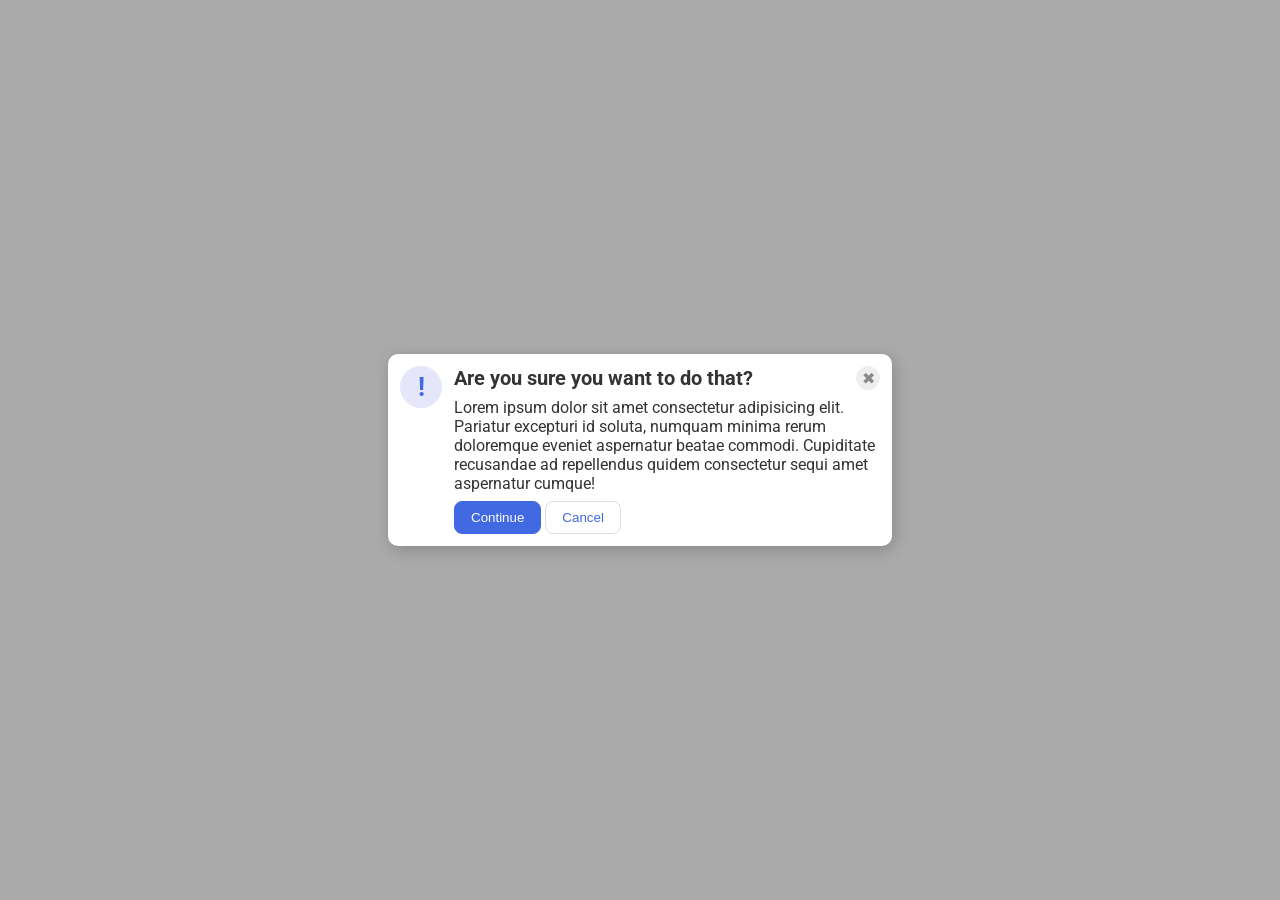
<file: foundations/flex/05-flex-modal/index.html>
<!DOCTYPE html>
<html lang="en">
  <head>
    <meta charset="UTF-8">
    <meta http-equiv="X-UA-Compatible" content="IE=edge">
    <meta name="viewport" content="width=device-width, initial-scale=1.0">
    <link rel="stylesheet" href="style.css">
    <title>Modal</title>
  </head>
  <body>
    <div class="modal">

      <div class="icon">!</div>

      <div class="right-column">
        <div class="header-and-close">
          <div class="header">Are you sure you want to do that?</div>
          <button class="close-button">✖</button>
        </div>
        <div class="text">Lorem ipsum dolor sit amet consectetur adipisicing elit. Pariatur excepturi id soluta, numquam minima rerum doloremque eveniet aspernatur beatae commodi. Cupiditate recusandae ad repellendus quidem consectetur sequi amet aspernatur cumque!</div>
        <div class="buttons">
          <button class="continue">Continue</button>
          <button class="cancel">Cancel</button>
        </div>
      </div>

    </div>

  </body>
</html>
</file>
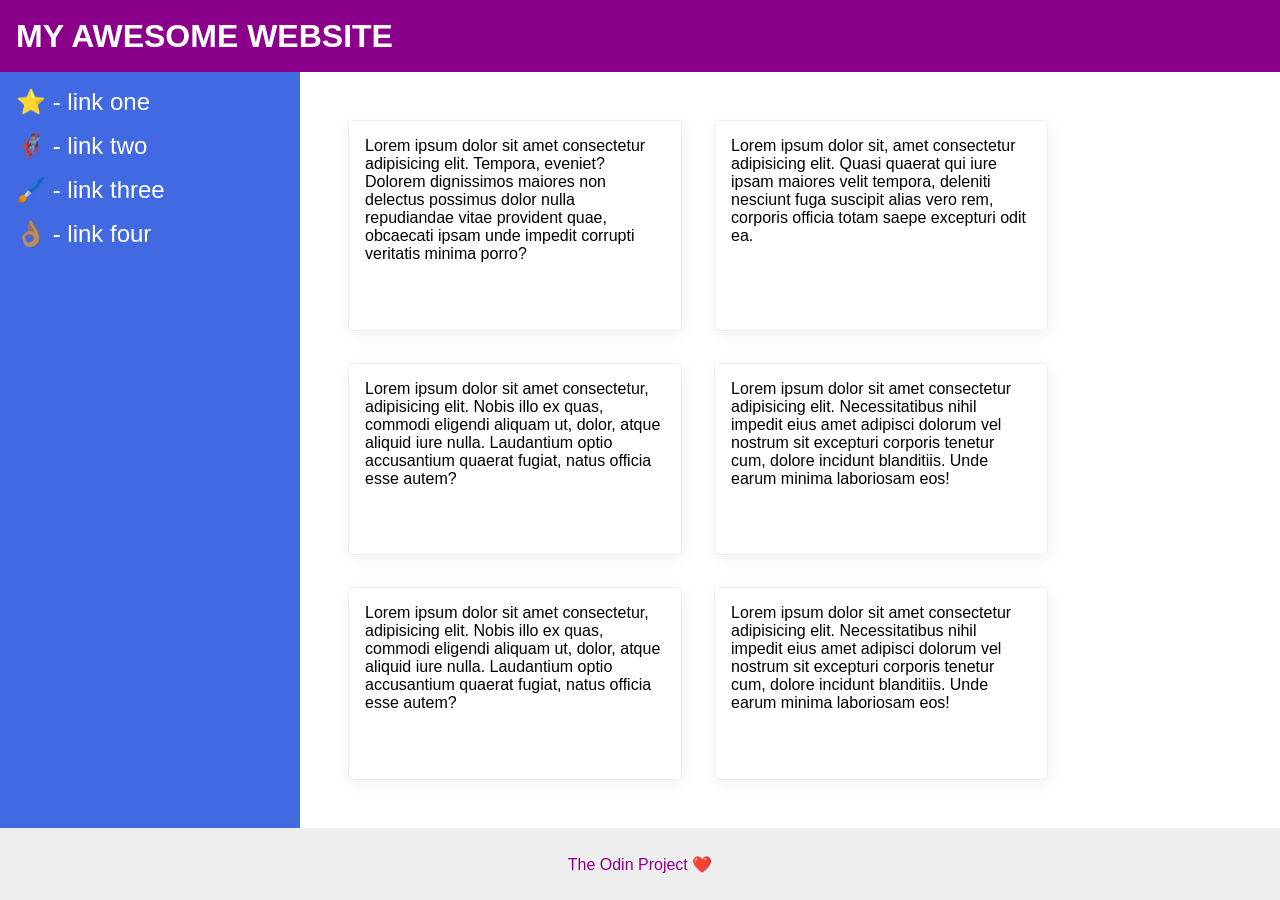
<file: foundations/flex/07-flex-layout-2/index.html>
<!DOCTYPE html>
<html lang="en">
  <head>
    <meta charset="UTF-8">
    <meta http-equiv="X-UA-Compatible" content="IE=edge">
    <meta name="viewport" content="width=device-width, initial-scale=1.0">
    <title>The Holy Grail</title>
    <link rel="stylesheet" href="style.css">
  </head>
  <body>
    <div class="header">
      MY AWESOME WEBSITE
    </div>
    <div class="middle-section">
      <div class="sidebar">
        <ul>
          <li><a href="#">⭐ - link one</a></li>
          <li><a href="#">🦸🏽‍♂️ - link two</a></li>
          <li><a href="#">🖌️ - link three</a></li>
          <li><a href="#">👌🏽 - link four</a></li>
        </ul>
      </div>
      <div class="card-container">
        <div class="card">Lorem ipsum dolor sit amet consectetur adipisicing elit. Tempora, eveniet? Dolorem dignissimos maiores non delectus possimus dolor nulla repudiandae vitae provident quae, obcaecati ipsam unde impedit corrupti veritatis minima porro?</div>
        <div class="card">Lorem ipsum dolor sit, amet consectetur adipisicing elit. Quasi quaerat qui iure ipsam maiores velit tempora, deleniti nesciunt fuga suscipit alias vero rem, corporis officia totam saepe excepturi odit ea.</div>
        <div class="card">Lorem ipsum dolor sit amet consectetur, adipisicing elit. Nobis illo ex quas, commodi eligendi aliquam ut, dolor, atque aliquid iure nulla. Laudantium optio accusantium quaerat fugiat, natus officia esse autem?</div>
        <div class="card">Lorem ipsum dolor sit amet consectetur adipisicing elit. Necessitatibus nihil impedit eius amet adipisci dolorum vel nostrum sit excepturi corporis tenetur cum, dolore incidunt blanditiis. Unde earum minima laboriosam eos!</div>
        <div class="card">Lorem ipsum dolor sit amet consectetur, adipisicing elit. Nobis illo ex quas, commodi eligendi aliquam ut, dolor, atque aliquid iure nulla. Laudantium optio accusantium quaerat fugiat, natus officia esse autem?</div>
        <div class="card">Lorem ipsum dolor sit amet consectetur adipisicing elit. Necessitatibus nihil impedit eius amet adipisci dolorum vel nostrum sit excepturi corporis tenetur cum, dolore incidunt blanditiis. Unde earum minima laboriosam eos!</div>
      </div>
    </div>
    <div class="footer">
      The Odin Project ❤️
    </div>
  </body>
</html>
</file>
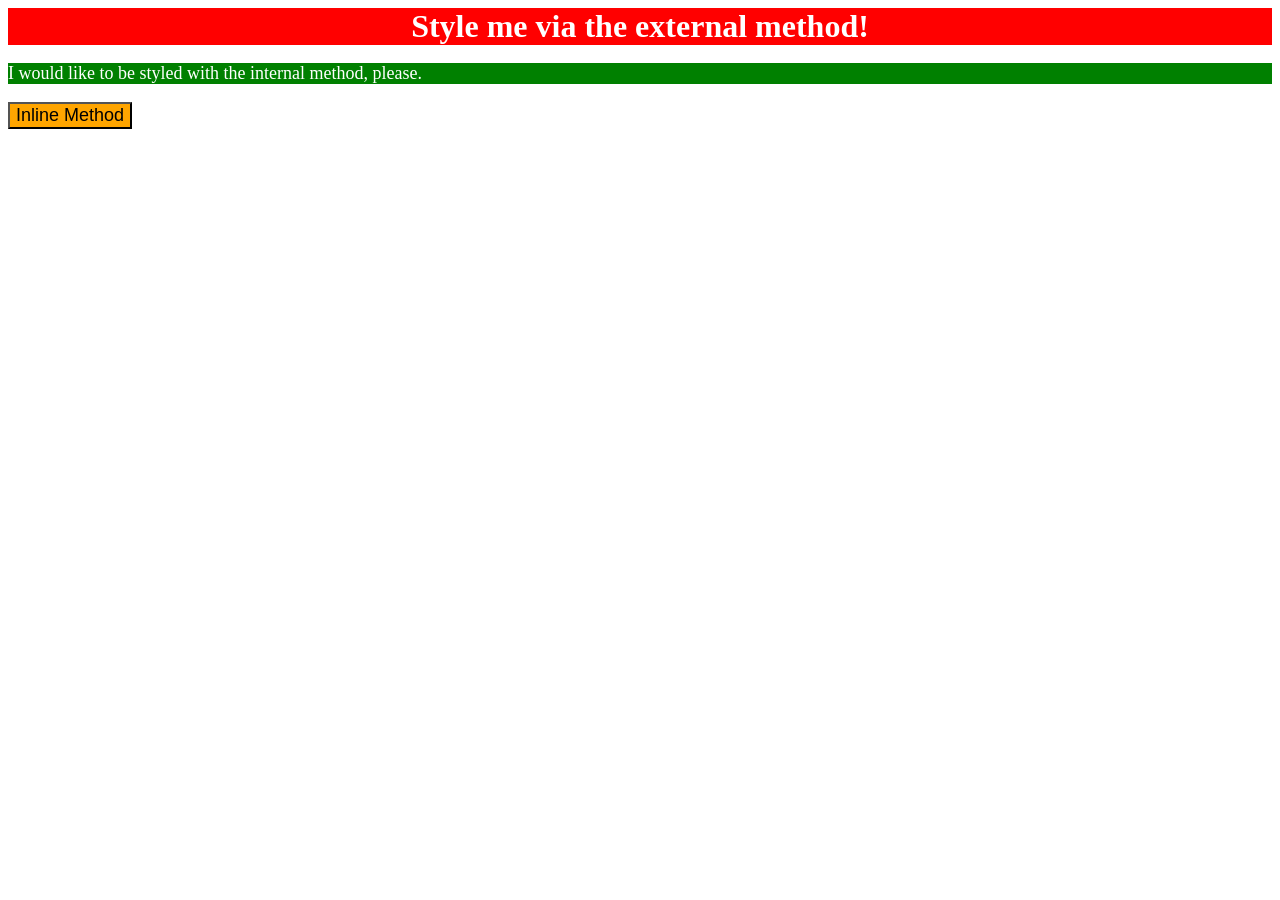
<file: foundations/intro-to-css/01-css-methods/index.html>
<!DOCTYPE html>
<html lang="en">
  <head>
    <!--external-->
    <link rel="stylesheet" href="styles.css">

    <!--internal-->
    <style>
      p{
        background-color: green;
        color: white;
        font-size: 18px;
      }
    </style>

    <meta charset="UTF-8">
    <meta http-equiv="X-UA-Compatible" content="IE=edge">
    <meta name="viewport" content="width=device-width, initial-scale=1.0">
    <title>Methods for Adding CSS</title>
  </head>
  <body>
    <div>Style me via the external method!</div>
    <p>I would like to be styled with the internal method, please.</p>
    <!--inline-->
    <button style="background-color: orange; font-size:18px;">Inline Method</button>
  </body>
</html>
</file>
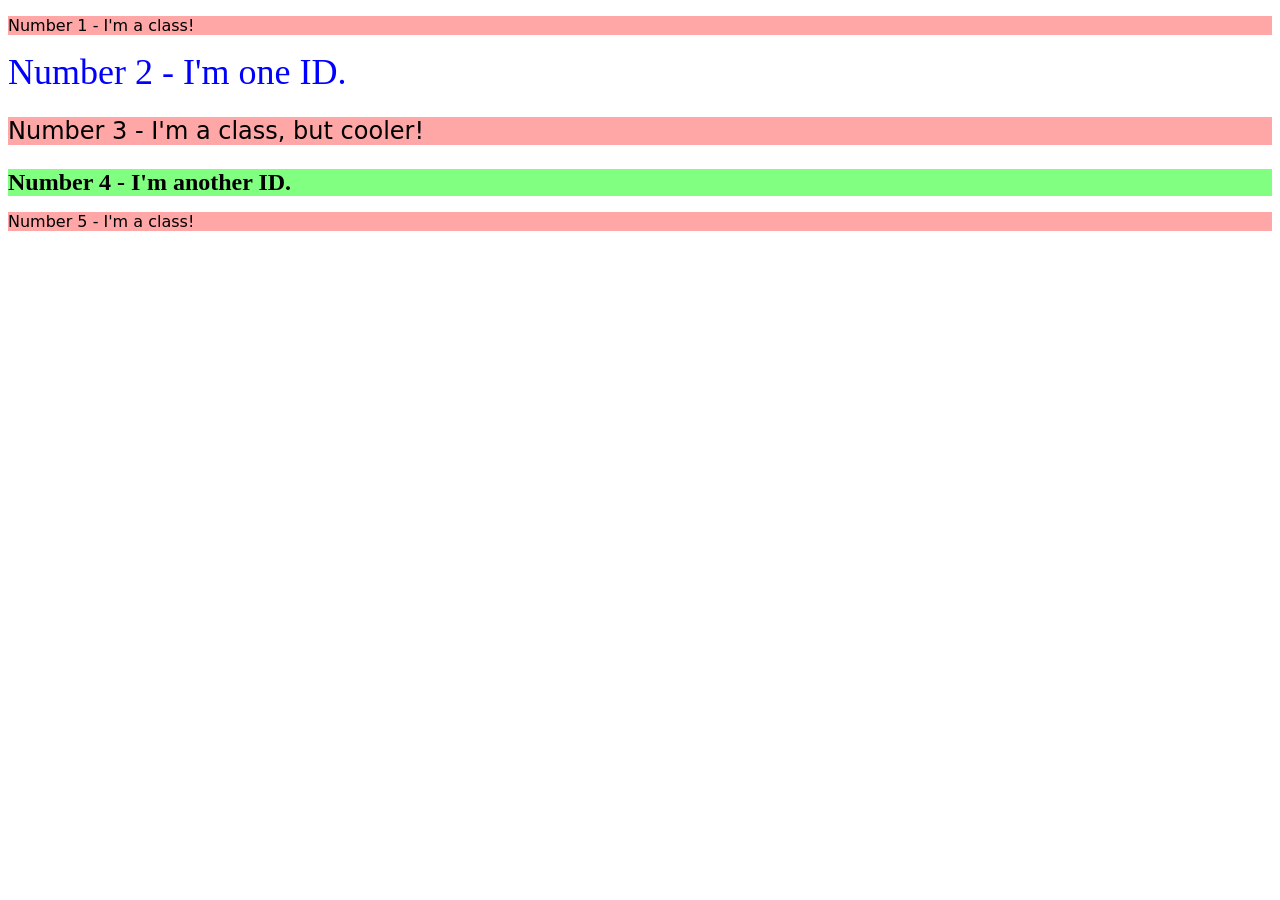
<file: foundations/intro-to-css/02-class-id-selectors/index.html>
<!DOCTYPE html>
<html lang="en">
  <head>
    <meta charset="UTF-8">
    <meta http-equiv="X-UA-Compatible" content="IE=edge">
    <meta name="viewport" content="width=device-width, initial-scale=1.0">
    <title>Class and ID Selectors</title>
    <link rel="stylesheet" href="style.css">
  </head>
  <body>
    <p class="odd">Number 1 - I'm a class!</p>
    <div id="second">Number 2 - I'm one ID.</div>
    <p class="odd" id="third">Number 3 - I'm a class, but cooler!</p>
    <div id="fourth">Number 4 - I'm another ID.</div>
    <p class="odd">Number 5 - I'm a class!</p>
  </body>
</html>
</file>
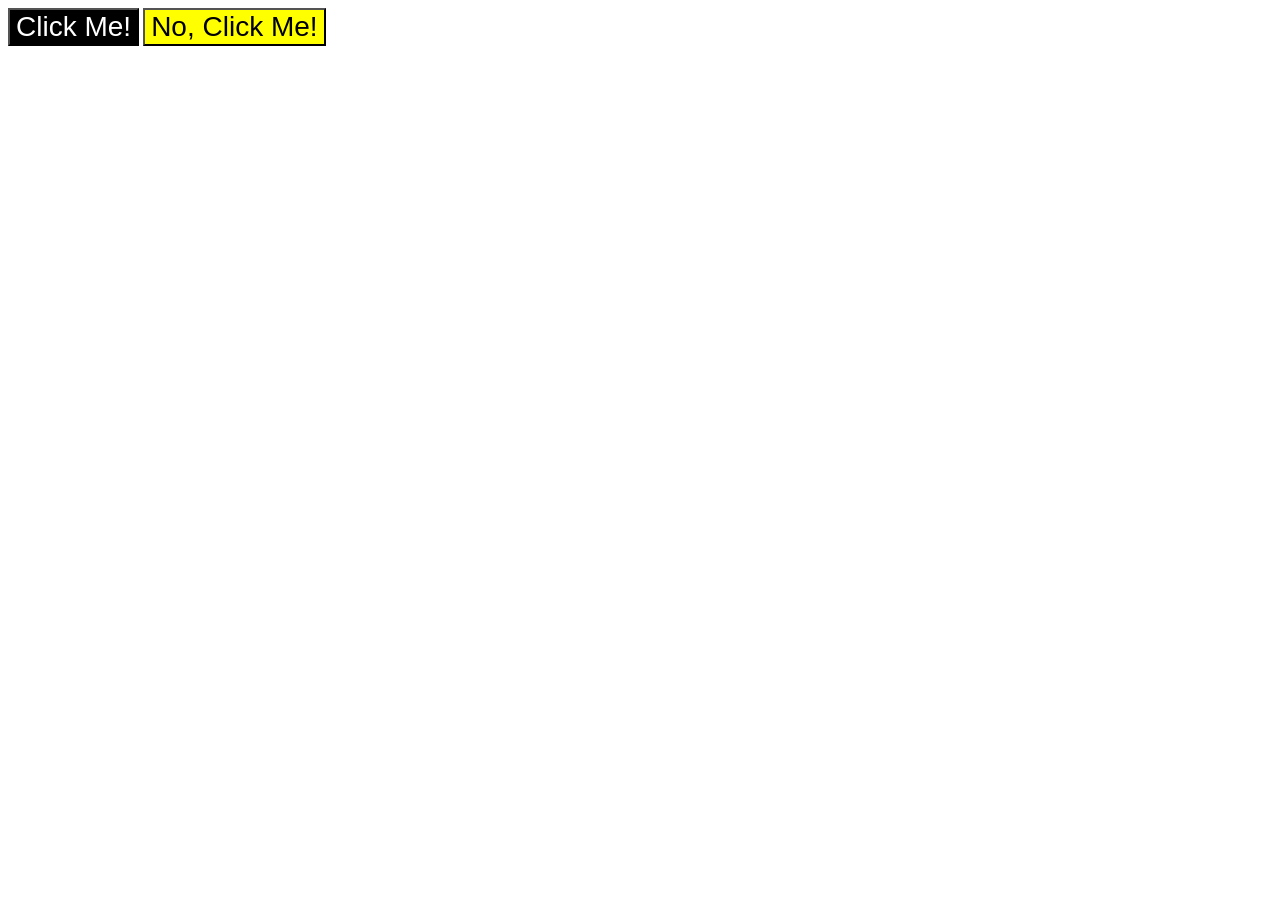
<file: foundations/intro-to-css/03-grouping-selectors/index.html>
<!DOCTYPE html>
<html lang="en">
  <head>
    <meta charset="UTF-8">
    <meta http-equiv="X-UA-Compatible" content="IE=edge">
    <meta name="viewport" content="width=device-width, initial-scale=1.0">
    <title>Grouping Selectors</title>
    <link rel="stylesheet" href="style.css">
  </head>
  <body>
    <button class="one">Click Me!</button>
    <button class="two">No, Click Me!</button>
  </body>
</html>
</file>
<file: foundations/flex/05-flex-modal/style.css>
@import url('https://fonts.googleapis.com/css2?family=Roboto:wght@400;700&display=swap');

html, body {
  height: 100%;
}

body {
  font-family: Roboto, sans-serif;
  margin: 0;
  background: #aaa;
  color: #333;
  /* I'll give you this one for free lol */
  display: flex;
  align-items: center;
  justify-content: center;
}

.modal {
  background: white;
  width: 480px;
  border-radius: 10px;
  box-shadow: 2px 4px 16px rgba(0,0,0,.2);
}

.icon {
  color: royalblue;
  font-size: 26px;
  font-weight: 700;
  background: lavender;
  width: 42px;
  height: 42px;
  border-radius: 50%;
  display: flex;
  align-items: center;
  justify-content: center;
}

.close-button {
  background: #eee;
  border-radius: 50%;
  color: #888;
  font-weight: 400;
  font-size: 16px;
  height: 24px;
  width: 24px;
  display: flex;
  align-items: center;
  justify-content: center;
  border: 1px solid #eee;
  padding: 0;
}

button {
  cursor: pointer;
  padding: 8px 16px;
  border-radius: 8px;
}

button.continue {
  background: royalblue;
  border: 1px solid royalblue;
  color: white;
}

button.cancel {
  background: white;
  border: 1px solid #ddd;
  color: royalblue;
}

.modal{
  display:flex;
  padding: 12px;
  gap: 12px;
}

.icon {
  flex-shrink: 0;
}

.right-column{
  display: flex;
  flex-direction: column;
  gap: 8px;
}

.header-and-close{
  display: flex;
  justify-content: space-between;
  align-items: center;
}

.header{
  font-weight: bold;
  font-size: 20px;
}
</file>
<file: foundations/flex/07-flex-layout-2/style.css>
body {
  font-family: -apple-system, BlinkMacSystemFont, 'Segoe UI', Roboto, Oxygen, Ubuntu, Cantarell, 'Open Sans', 'Helvetica Neue', sans-serif;
  margin: 0;
  min-height: 100vh;
  display: flex;
  flex-direction: column;
}

.header {
  height: 72px;
  background: darkmagenta;
  color: white;
  display: flex;
  align-items: center;
  padding: 0 16px;
  font-weight: 900;
  font-size: 32px;
}

.footer {
  height: 72px;
  background: #eee;
  color: darkmagenta;
  display: flex;
  justify-content: center;
  align-items: center;
}

.sidebar {
  min-width: 300px;
  background: royalblue;
  box-sizing: border-box;
  display: flex;
  flex-direction: column;
  padding: 16px;
}

.card {
  border: 1px solid #eee;
  box-shadow: 2px 4px 16px rgba(0,0,0,.06);
  border-radius: 4px;
  width: 300px;
  padding: 16px;
}

.card-container {
  display: flex;
  flex-wrap: wrap;
  padding: 48px;
  gap: 32px;
}

.middle-section{
  display: flex;
  flex: 1;
}

ul{
  list-style: none;
  padding: 0px;
  margin: 0px;
}

li {
  margin-bottom: 16px;
}

a{
  text-decoration: none;
  font-size: 24px;
  color: white;
}
</file>
<file: foundations/intro-to-css/01-css-methods/styles.css>
div {
    background-color: red;
    color: white;
    font-size: 32px;
    text-align: center;
    font-weight: bold;
}
</file>
<file: foundations/intro-to-css/02-class-id-selectors/style.css>
/* Add CSS Styling */
.odd {
    background-color: rgb(255, 166, 167);
    font-family: Verdana, DejaVu Sans, sans-serif;
}

#second {
    color: rgb(0, 0, 255);
    font-size: 36px;
}

#third {
    font-size: 24px;
}

#fourth{
    background-color: rgb(128, 255, 129);
    font-size: 24px;
    font-weight: bold;
}
</file>
<file: foundations/intro-to-css/03-grouping-selectors/style.css>
/* Add CSS Styling */
.one, .two{
    font-size: 28px;
    font-family: Helvetica, Times New Roman, sans-serif;
}

.one{   
    background-color: black;
    color: white;
}

.two{
    background-color: yellow;
}
</file>
